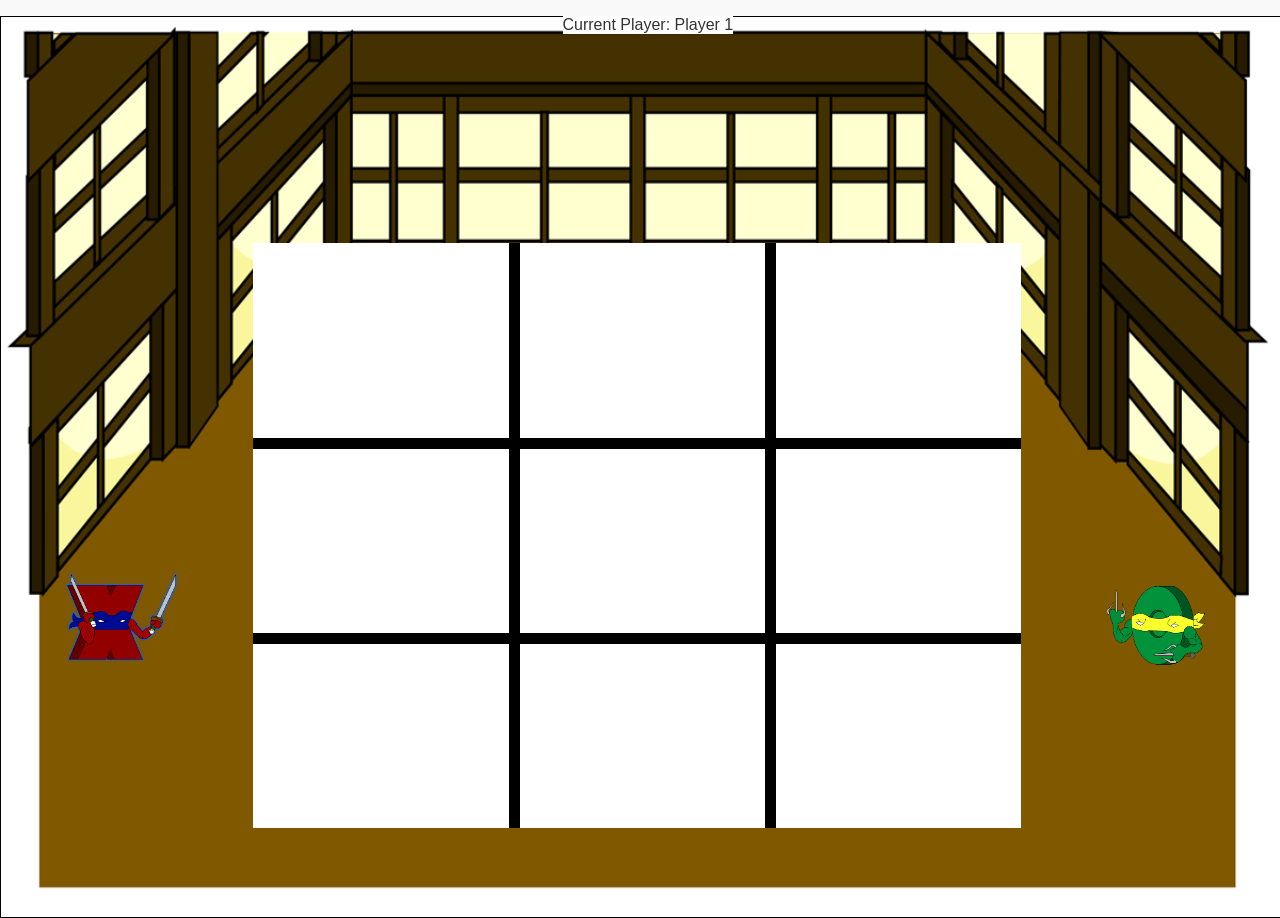
<file: assets/www/index.html>
<!DOCTYPE html>
<html>
	<head>
		<meta http-equiv="Content-Type" content="text/html; charset=UTF-8" />
		<meta name="format-detection" content="telephone=no" />
		<meta name="viewport" content="user-scalable=no, initial-scale=1, maximum-scale=1, minimum-scale=1, width=device-width, height=device-height, target-densitydpi=device-dpi" />

		<title>Settings App</title>

		<!-- Library Resources -->
		<link rel="stylesheet" type="text/css" href="third_party/jquery.mobile/settings_app.css" >
		<link rel="stylesheet" type="text/css" href="third_party/jquery.mobile/jquery.mobile.structure-1.2.0.min.css" >
		<link rel="stylesheet" type="text/css" href="style/css/settings.css" >

		<!-- Cordova Switch for different platforms -->
		<!-- From https://github.com/sebbie1o1/cordova-jquerymobile-boilerplate/blob/master/index.html -->
		<script>
			var userAgent = navigator.userAgent + '';
			if (userAgent.indexOf('iPad') > -1) {
				document.write('<script src="third_party/cordova/cordova.ios.js"></sc' + 'ript>');
				var mobile_system = 'ios';
			} else if (userAgent.indexOf('Android') > -1) {
				document.write('<script src="third_party/cordova/cordova.android.js"></sc' + 'ript>');
				var mobile_system = 'android';
			} else {
				var mobile_system = false;
			}
		</script>

		<!-- jquery must be second after cordova -->
		<script src="third_party/jquery.mobile/jquery-1.8.3.js" type="text/javascript"></script>
		<script src="third_party/knockout/knockout-2.2.0.debug.js" type="text/javascript"></script>
		<script src="third_party/ko-external-template/koExternalTemplateEngine_all.js" type="text/javascript"></script>

		<!-- Loading Graphics library -->
		<script src="third_party/cakejs/cake.js" type="text/javascript"></script>

		<!-- Include all style sheets files -->
		<!-- Fixes -->
		<link rel="stylesheet" type="text/css" href="style/css/fixes.css">

		<!-- Our View Models -->

		<!-- Our Controllers - Always after models-->
		<script src="code/js/controllers/paper_rock_scissors.js" type="text/javascript"></script>
		<script src="code/js/controllers/tic_tac_foe.js" type="text/javascript"></script>
		<script src="code/js/controllers/main.js" type="text/javascript"></script>

		<!-- jMobile must be last and bootstrap second to last-->
		<script src="code/js/bootstrap.js" type="text/javascript"></script>
		<script src="third_party/jquery.mobile/jquery.mobile-1.2.0.js" type="text/javascript"></script>

	</head>
	<body>

		<style type="text/css">
			img {
				display: block;
				margin: 1em auto;
			}

			#testDivision {
				z-index: 100;
				position: absolute;
				top: 120px;
				left: 103px;
				background: white
			}

			#gameWorkArea {
				height: 100% width :100%
			}

			#dojoPic {
				border: 1px solid black;
				z-index: 20;
				height: 100%;
				width: 100%;
				position: absolute;
				top: 0px;
				left: 0px;
			}

			#RockButton, #PaperButton, #ScissorsButton {
				vertical-align: center;
				margin: auto;
				text-align: center;
			}

			#xImage, #xImageGlow {
				z-index: 50;
				height: 40px;
				width: 40px;
				position: absolute;
				top: 200px;
				left: 60px;
			}

			#oImage, #oImageGlow {
				z-index: 50;
				height: 40px;
				width: 40px;
				position: absolute;
				top: 200px;
				left: 220px;
			}

			#gameCanvas {
				z-index: 120;
				height: 114px;
				width: 114px;
			}

			#playerStatusLabel {
				z-index: 200;
				position: absolute;
				top: 275px;
				left: 60px;
				background: white;
			}

		</style>

		<div id='gameWorkArea'>
		    <p id='playerStatusLabel'>
				Current Player: Player 1
			</p>
			<img id='dojoPic' src="images/main.bmp" ></img>
			<img id='xImage' src="images/x_big.png" style='display: none' ></img>
			<img id='xImageGlow' src="images/x_big_glow.png" ></img>
			<img id='oImage' src="images/o_big.png" ></img>
			<img id='oImageGlow' src="images/o_big_glow.png" style='display: none' ></img>
			<div id='testDivision'>
				<!--<canvas id='gameCanvas'></canvas> -->
				<div id='prsDiv' style='display: none'>
					<button id='RockButton' >
						Rock
					</button>
					<br/>
					<button id='PaperButton' >
						Paper
					</button>
					<br/>
					<button id='ScissorsButton'>
						Scissors
					</button>
				</div>
			</div>
		</div>
	</body>
</html>
</file>
<file: assets/www/style/css/settings.css>
.ui-header .ui-title,
.ui-footer .ui-title {
  font-size: 24px;
}
#who_start div.ui-slider-switch {
  width: 10em;
}
</file>
<file: assets/www/style/css/fixes.css>
* {
  -webkit-tap-highlight-color: rgba(0, 0, 0, 0);
  /* make transparent link selection, adjust last value opacity 0 to 1.0 */

}
body {
  -webkit-touch-callout: none;
  /* prevent callout to copy image, etc when tap to hold */

  -webkit-text-size-adjust: none;
  /* prevent webkit from resizing text to fit */

  -webkit-user-select: none;
  /* prevent copy paste, to allow, change 'none' to 'text' */

}
body:not(.test) {
  overflow: hidden;
}
</file>
<file: assets/www/third_party/jquery.mobile/settings_app.css>
/*
* jQuery Mobile Git Build: SHA1: 56a6976b89feddf34e163c3fcc7196ae0a44c1a0 <> Date: Mon Feb 4 08:28:28 2013 -0800
* http://jquerymobile.com
*
* Copyright 2010, 2013 jQuery Foundation, Inc. and other contributors
* Released under the MIT license.
* http://jquery.org/license
*
*/


/* Swatches */

/* A
-----------------------------------------------------------------------------------------------------------*/

.ui-bar-a {
	border: 1px solid #006837 /*{a-bar-border}*/;
	background: #006837 /*{a-bar-background-color}*/;
	color: #ffffff /*{a-bar-color}*/;
	font-weight: bold;
	text-shadow: 0 /*{a-bar-shadow-x}*/ 1px /*{a-bar-shadow-y}*/ 0 /*{a-bar-shadow-radius}*/ #444444 /*{a-bar-shadow-color}*/;
	background-image: -webkit-gradient(linear, left top, left bottom, from( #00723c /*{a-bar-background-start}*/), to( #005d31 /*{a-bar-background-end}*/)); /* Saf4+, Chrome */
	background-image: -webkit-linear-gradient( #00723c /*{a-bar-background-start}*/, #005d31 /*{a-bar-background-end}*/); /* Chrome 10+, Saf5.1+ */
	background-image:    -moz-linear-gradient( #00723c /*{a-bar-background-start}*/, #005d31 /*{a-bar-background-end}*/); /* FF3.6 */
	background-image:     -ms-linear-gradient( #00723c /*{a-bar-background-start}*/, #005d31 /*{a-bar-background-end}*/); /* IE10 */
	background-image:      -o-linear-gradient( #00723c /*{a-bar-background-start}*/, #005d31 /*{a-bar-background-end}*/); /* Opera 11.10+ */
	background-image:         linear-gradient( #00723c /*{a-bar-background-start}*/, #005d31 /*{a-bar-background-end}*/);
}
.ui-bar-a .ui-link-inherit {
	color: #ffffff /*{a-bar-color}*/;
}

.ui-bar-a a.ui-link {
	color: #7cc4e7 /*{a-bar-link-color}*/;
	font-weight: bold;
}

.ui-bar-a a.ui-link:visited {
    color: #2489ce /*{a-bar-link-visited}*/;
}

.ui-bar-a a.ui-link:hover {
	color: #2489ce /*{a-bar-link-hover}*/;
}

.ui-bar-a a.ui-link:active {
	color: #2489ce /*{a-bar-link-active}*/;
}

.ui-bar-a,
.ui-bar-a input,
.ui-bar-a select,
.ui-bar-a textarea,
.ui-bar-a button {
	 font-family: Helvetica, Arial, sans-serif /*{global-font-family}*/;
}
.ui-body-a,
.ui-overlay-a {
	border: 1px solid #817970 /*{a-body-border}*/;
	color: #000000 /*{a-body-color}*/;
	text-shadow: 0 /*{a-body-shadow-x}*/ 1px /*{a-body-shadow-y}*/ 0 /*{a-body-shadow-radius}*/ #eeeeee /*{a-body-shadow-color}*/;
	background: #ebddcc /*{a-body-background-color}*/;
	background-image: -webkit-gradient(linear, left top, left bottom, from( #FFf3e0 /*{a-body-background-start}*/), to( #d3c6b7 /*{a-body-background-end}*/)); /* Saf4+, Chrome */
	background-image: -webkit-linear-gradient( #FFf3e0 /*{a-body-background-start}*/, #d3c6b7 /*{a-body-background-end}*/); /* Chrome 10+, Saf5.1+ */
	background-image:    -moz-linear-gradient( #FFf3e0 /*{a-body-background-start}*/, #d3c6b7 /*{a-body-background-end}*/); /* FF3.6 */
	background-image:     -ms-linear-gradient( #FFf3e0 /*{a-body-background-start}*/, #d3c6b7 /*{a-body-background-end}*/); /* IE10 */
	background-image:      -o-linear-gradient( #FFf3e0 /*{a-body-background-start}*/, #d3c6b7 /*{a-body-background-end}*/); /* Opera 11.10+ */
	background-image:         linear-gradient( #FFf3e0 /*{a-body-background-start}*/, #d3c6b7 /*{a-body-background-end}*/);
}
.ui-overlay-a {
	background-image: none;
	border-width: 0;
}
.ui-body-a,
.ui-body-a input,
.ui-body-a select,
.ui-body-a textarea,
.ui-body-a button {
	 font-family: Helvetica, Arial, sans-serif /*{global-font-family}*/;
}
.ui-body-a .ui-link-inherit {
	color: #000000 /*{a-body-color}*/;
}

.ui-body-a .ui-link {
	color: #2489ce /*{a-body-link-color}*/;
	font-weight: bold;
}

.ui-body-a .ui-link:visited {
    color: #2489ce /*{a-body-link-visited}*/;
}

.ui-body-a .ui-link:hover {
	color: #2489ce /*{a-body-link-hover}*/;
}

.ui-body-a .ui-link:active {
	color: #2489ce /*{a-body-link-active}*/;
}

.ui-btn-up-a {
	border: 1px solid #e6e1de /*{a-bup-border}*/;
	background: #e6e1de /*{a-bup-background-color}*/;
	font-weight: bold;
	color: #000000 /*{a-bup-color}*/;
	text-shadow: 0 /*{a-bup-shadow-x}*/ 1px /*{a-bup-shadow-y}*/ 0 /*{a-bup-shadow-radius}*/ #eeeeee /*{a-bup-shadow-color}*/;
	background-image: -webkit-gradient(linear, left top, left bottom, from( #fdf7f4 /*{a-bup-background-start}*/), to( #cfcac7 /*{a-bup-background-end}*/)); /* Saf4+, Chrome */
	background-image: -webkit-linear-gradient( #fdf7f4 /*{a-bup-background-start}*/, #cfcac7 /*{a-bup-background-end}*/); /* Chrome 10+, Saf5.1+ */
	background-image:    -moz-linear-gradient( #fdf7f4 /*{a-bup-background-start}*/, #cfcac7 /*{a-bup-background-end}*/); /* FF3.6 */
	background-image:     -ms-linear-gradient( #fdf7f4 /*{a-bup-background-start}*/, #cfcac7 /*{a-bup-background-end}*/); /* IE10 */
	background-image:      -o-linear-gradient( #fdf7f4 /*{a-bup-background-start}*/, #cfcac7 /*{a-bup-background-end}*/); /* Opera 11.10+ */
	background-image:         linear-gradient( #fdf7f4 /*{a-bup-background-start}*/, #cfcac7 /*{a-bup-background-end}*/);
}
.ui-btn-up-a:visited,
.ui-btn-up-a a.ui-link-inherit {
	color: #000000 /*{a-bup-color}*/;
}
.ui-btn-hover-a {
	border: 1px solid #FFFFFF /*{a-bhover-border}*/;
	background: #FFFFFF /*{a-bhover-background-color}*/;
	font-weight: bold;
	color: #000000 /*{a-bhover-color}*/;
	text-shadow: 0 /*{a-bhover-shadow-x}*/ 1px /*{a-bhover-shadow-y}*/ 0 /*{a-bhover-shadow-radius}*/ #eeeeee /*{a-bhover-shadow-color}*/;
	background-image: -webkit-gradient(linear, left top, left bottom, from( #FFFFFF /*{a-bhover-background-start}*/), to( #e5e5e5 /*{a-bhover-background-end}*/)); /* Saf4+, Chrome */
	background-image: -webkit-linear-gradient( #FFFFFF /*{a-bhover-background-start}*/, #e5e5e5 /*{a-bhover-background-end}*/); /* Chrome 10+, Saf5.1+ */
	background-image:    -moz-linear-gradient( #FFFFFF /*{a-bhover-background-start}*/, #e5e5e5 /*{a-bhover-background-end}*/); /* FF3.6 */
	background-image:     -ms-linear-gradient( #FFFFFF /*{a-bhover-background-start}*/, #e5e5e5 /*{a-bhover-background-end}*/); /* IE10 */
	background-image:      -o-linear-gradient( #FFFFFF /*{a-bhover-background-start}*/, #e5e5e5 /*{a-bhover-background-end}*/); /* Opera 11.10+ */
	background-image:         linear-gradient( #FFFFFF /*{a-bhover-background-start}*/, #e5e5e5 /*{a-bhover-background-end}*/);
}
.ui-btn-hover-a:visited,
.ui-btn-hover-a:hover,
.ui-btn-hover-a a.ui-link-inherit {
	color: #000000 /*{a-bhover-color}*/;
}
.ui-btn-down-a {
	border: 1px solid #FFFFFF /*{a-bdown-border}*/;
	background: #FFFFFF /*{a-bdown-background-color}*/;
	font-weight: bold;
	color: #000000 /*{a-bdown-color}*/;
	text-shadow: 0 /*{a-bdown-shadow-x}*/ 1px /*{a-bdown-shadow-y}*/ 0 /*{a-bdown-shadow-radius}*/ #eeeeee /*{a-bdown-shadow-color}*/;
	background-image: -webkit-gradient(linear, left top, left bottom, from( #e5e5e5 /*{a-bdown-background-start}*/), to( #FFFFFF /*{a-bdown-background-end}*/)); /* Saf4+, Chrome */
	background-image: -webkit-linear-gradient( #e5e5e5 /*{a-bdown-background-start}*/, #FFFFFF /*{a-bdown-background-end}*/); /* Chrome 10+, Saf5.1+ */
	background-image:    -moz-linear-gradient( #e5e5e5 /*{a-bdown-background-start}*/, #FFFFFF /*{a-bdown-background-end}*/); /* FF3.6 */
	background-image:     -ms-linear-gradient( #e5e5e5 /*{a-bdown-background-start}*/, #FFFFFF /*{a-bdown-background-end}*/); /* IE10 */
	background-image:      -o-linear-gradient( #e5e5e5 /*{a-bdown-background-start}*/, #FFFFFF /*{a-bdown-background-end}*/); /* Opera 11.10+ */
	background-image:         linear-gradient( #e5e5e5 /*{a-bdown-background-start}*/, #FFFFFF /*{a-bdown-background-end}*/);
}
.ui-btn-down-a:visited,
.ui-btn-down-a:hover,
.ui-btn-down-a a.ui-link-inherit {
	color: #000000 /*{a-bdown-color}*/;
}
.ui-btn-up-a,
.ui-btn-hover-a,
.ui-btn-down-a {
	 font-family: Helvetica, Arial, sans-serif /*{global-font-family}*/;
	text-decoration: none;
}


/* B
-----------------------------------------------------------------------------------------------------------*/

.ui-bar-b {
	border: 1px solid #b3b3b3 /*{b-bar-border}*/;
	background: #eeeeee /*{b-bar-background-color}*/;
	color: #3e3e3e /*{b-bar-color}*/;
	font-weight: bold;
	text-shadow: 0 /*{b-bar-shadow-x}*/ 1px /*{b-bar-shadow-y}*/ 0 /*{b-bar-shadow-radius}*/ #ffffff /*{b-bar-shadow-color}*/;
	background-image: -webkit-gradient(linear, left top, left bottom, from( #f0f0f0 /*{b-bar-background-start}*/), to( #dddddd /*{b-bar-background-end}*/)); /* Saf4+, Chrome */
	background-image: -webkit-linear-gradient( #f0f0f0 /*{b-bar-background-start}*/, #dddddd /*{b-bar-background-end}*/); /* Chrome 10+, Saf5.1+ */
	background-image:    -moz-linear-gradient( #f0f0f0 /*{b-bar-background-start}*/, #dddddd /*{b-bar-background-end}*/); /* FF3.6 */
	background-image:     -ms-linear-gradient( #f0f0f0 /*{b-bar-background-start}*/, #dddddd /*{b-bar-background-end}*/); /* IE10 */
	background-image:      -o-linear-gradient( #f0f0f0 /*{b-bar-background-start}*/, #dddddd /*{b-bar-background-end}*/); /* Opera 11.10+ */
	background-image:         linear-gradient( #f0f0f0 /*{b-bar-background-start}*/, #dddddd /*{b-bar-background-end}*/);
}
.ui-bar-b .ui-link-inherit {
	color: #3e3e3e /*{b-bar-color}*/;
}

.ui-bar-b a.ui-link {
	color: #7cc4e7 /*{b-bar-link-color}*/;
	font-weight: bold;
}

.ui-bar-b a.ui-link:visited {
    color: #2489ce /*{b-bar-link-visited}*/;
}

.ui-bar-b a.ui-link:hover {
	color: #2489ce /*{b-bar-link-hover}*/;
}

.ui-bar-b a.ui-link:active {
	color: #2489ce /*{b-bar-link-active}*/;
}

.ui-bar-b,
.ui-bar-b input,
.ui-bar-b select,
.ui-bar-b textarea,
.ui-bar-b button {
	 font-family: Helvetica, Arial, sans-serif /*{global-font-family}*/;
}
.ui-body-b,
.ui-overlay-b {
	border: 1px solid #aaaaaa /*{b-body-border}*/;
	color: #333333 /*{b-body-color}*/;
	text-shadow: 0 /*{b-body-shadow-x}*/ 1px /*{b-body-shadow-y}*/ 0 /*{b-body-shadow-radius}*/ #ffffff /*{b-body-shadow-color}*/;
	background: #f9f9f9 /*{b-body-background-color}*/;
	background-image: -webkit-gradient(linear, left top, left bottom, from( #f9f9f9 /*{b-body-background-start}*/), to( #eeeeee /*{b-body-background-end}*/)); /* Saf4+, Chrome */
	background-image: -webkit-linear-gradient( #f9f9f9 /*{b-body-background-start}*/, #eeeeee /*{b-body-background-end}*/); /* Chrome 10+, Saf5.1+ */
	background-image:    -moz-linear-gradient( #f9f9f9 /*{b-body-background-start}*/, #eeeeee /*{b-body-background-end}*/); /* FF3.6 */
	background-image:     -ms-linear-gradient( #f9f9f9 /*{b-body-background-start}*/, #eeeeee /*{b-body-background-end}*/); /* IE10 */
	background-image:      -o-linear-gradient( #f9f9f9 /*{b-body-background-start}*/, #eeeeee /*{b-body-background-end}*/); /* Opera 11.10+ */
	background-image:         linear-gradient( #f9f9f9 /*{b-body-background-start}*/, #eeeeee /*{b-body-background-end}*/);
}
.ui-overlay-b {
	background-image: none;
	border-width: 0;
}
.ui-body-b,
.ui-body-b input,
.ui-body-b select,
.ui-body-b textarea,
.ui-body-b button {
	 font-family: Helvetica, Arial, sans-serif /*{global-font-family}*/;
}
.ui-body-b .ui-link-inherit {
	color: #333333 /*{b-body-color}*/;
}

.ui-body-b .ui-link {
	color: #2489ce /*{b-body-link-color}*/;
	font-weight: bold;
}

.ui-body-b .ui-link:visited {
    color: #2489ce /*{b-body-link-visited}*/;
}

.ui-body-b .ui-link:hover {
	color: #2489ce /*{b-body-link-hover}*/;
}

.ui-body-b .ui-link:active {
	color: #2489ce /*{b-body-link-active}*/;
}

.ui-btn-up-b {
	border: 1px solid #cccccc /*{b-bup-border}*/;
	background: #eeeeee /*{b-bup-background-color}*/;
	font-weight: bold;
	color: #2f3e46 /*{b-bup-color}*/;
	text-shadow: 0 /*{b-bup-shadow-x}*/ 1px /*{b-bup-shadow-y}*/ 0 /*{b-bup-shadow-radius}*/ #ffffff /*{b-bup-shadow-color}*/;
	background-image: -webkit-gradient(linear, left top, left bottom, from( #ffffff /*{b-bup-background-start}*/), to( #f1f1f1 /*{b-bup-background-end}*/)); /* Saf4+, Chrome */
	background-image: -webkit-linear-gradient( #ffffff /*{b-bup-background-start}*/, #f1f1f1 /*{b-bup-background-end}*/); /* Chrome 10+, Saf5.1+ */
	background-image:    -moz-linear-gradient( #ffffff /*{b-bup-background-start}*/, #f1f1f1 /*{b-bup-background-end}*/); /* FF3.6 */
	background-image:     -ms-linear-gradient( #ffffff /*{b-bup-background-start}*/, #f1f1f1 /*{b-bup-background-end}*/); /* IE10 */
	background-image:      -o-linear-gradient( #ffffff /*{b-bup-background-start}*/, #f1f1f1 /*{b-bup-background-end}*/); /* Opera 11.10+ */
	background-image:         linear-gradient( #ffffff /*{b-bup-background-start}*/, #f1f1f1 /*{b-bup-background-end}*/);
}
.ui-btn-up-b:visited,
.ui-btn-up-b a.ui-link-inherit {
	color: #2f3e46 /*{b-bup-color}*/;
}
.ui-btn-hover-b {
	border: 1px solid #bbbbbb /*{b-bhover-border}*/;
	background: #dfdfdf /*{b-bhover-background-color}*/;
	font-weight: bold;
	color: #2f3e46 /*{b-bhover-color}*/;
	text-shadow: 0 /*{b-bhover-shadow-x}*/ 1px /*{b-bhover-shadow-y}*/ 0 /*{b-bhover-shadow-radius}*/ #ffffff /*{b-bhover-shadow-color}*/;
	background-image: -webkit-gradient(linear, left top, left bottom, from( #f6f6f6 /*{b-bhover-background-start}*/), to( #e0e0e0 /*{b-bhover-background-end}*/)); /* Saf4+, Chrome */
	background-image: -webkit-linear-gradient( #f6f6f6 /*{b-bhover-background-start}*/, #e0e0e0 /*{b-bhover-background-end}*/); /* Chrome 10+, Saf5.1+ */
	background-image:    -moz-linear-gradient( #f6f6f6 /*{b-bhover-background-start}*/, #e0e0e0 /*{b-bhover-background-end}*/); /* FF3.6 */
	background-image:     -ms-linear-gradient( #f6f6f6 /*{b-bhover-background-start}*/, #e0e0e0 /*{b-bhover-background-end}*/); /* IE10 */
	background-image:      -o-linear-gradient( #f6f6f6 /*{b-bhover-background-start}*/, #e0e0e0 /*{b-bhover-background-end}*/); /* Opera 11.10+ */
	background-image:         linear-gradient( #f6f6f6 /*{b-bhover-background-start}*/, #e0e0e0 /*{b-bhover-background-end}*/);
}
.ui-btn-hover-b:visited,
.ui-btn-hover-b:hover,
.ui-btn-hover-b a.ui-link-inherit {
	color: #2f3e46 /*{b-bhover-color}*/;
}
.ui-btn-down-b {
	border: 1px solid #bbbbbb /*{b-bdown-border}*/;
	background: #d6d6d6 /*{b-bdown-background-color}*/;
	font-weight: bold;
	color: #2f3e46 /*{b-bdown-color}*/;
	text-shadow: 0 /*{b-bdown-shadow-x}*/ 1px /*{b-bdown-shadow-y}*/ 0 /*{b-bdown-shadow-radius}*/ #ffffff /*{b-bdown-shadow-color}*/;
	background-image: -webkit-gradient(linear, left top, left bottom, from( #d0d0d0 /*{b-bdown-background-start}*/), to( #dfdfdf /*{b-bdown-background-end}*/)); /* Saf4+, Chrome */
	background-image: -webkit-linear-gradient( #d0d0d0 /*{b-bdown-background-start}*/, #dfdfdf /*{b-bdown-background-end}*/); /* Chrome 10+, Saf5.1+ */
	background-image:    -moz-linear-gradient( #d0d0d0 /*{b-bdown-background-start}*/, #dfdfdf /*{b-bdown-background-end}*/); /* FF3.6 */
	background-image:     -ms-linear-gradient( #d0d0d0 /*{b-bdown-background-start}*/, #dfdfdf /*{b-bdown-background-end}*/); /* IE10 */
	background-image:      -o-linear-gradient( #d0d0d0 /*{b-bdown-background-start}*/, #dfdfdf /*{b-bdown-background-end}*/); /* Opera 11.10+ */
	background-image:         linear-gradient( #d0d0d0 /*{b-bdown-background-start}*/, #dfdfdf /*{b-bdown-background-end}*/);
}
.ui-btn-down-b:visited,
.ui-btn-down-b:hover,
.ui-btn-down-b a.ui-link-inherit {
	color: #2f3e46 /*{b-bdown-color}*/;
}
.ui-btn-up-b,
.ui-btn-hover-b,
.ui-btn-down-b {
	 font-family: Helvetica, Arial, sans-serif /*{global-font-family}*/;
	text-decoration: none;
}




/* C
-----------------------------------------------------------------------------------------------------------*/

.ui-bar-c {
	border: 1px solid #b3b3b3 /*{c-bar-border}*/;
	background: #eeeeee /*{c-bar-background-color}*/;
	color: #3e3e3e /*{c-bar-color}*/;
	font-weight: bold;
	text-shadow: 0 /*{c-bar-shadow-x}*/ 1px /*{c-bar-shadow-y}*/ 0 /*{c-bar-shadow-radius}*/ #ffffff /*{c-bar-shadow-color}*/;
	background-image: -webkit-gradient(linear, left top, left bottom, from( #f0f0f0 /*{c-bar-background-start}*/), to( #dddddd /*{c-bar-background-end}*/)); /* Saf4+, Chrome */
	background-image: -webkit-linear-gradient( #f0f0f0 /*{c-bar-background-start}*/, #dddddd /*{c-bar-background-end}*/); /* Chrome 10+, Saf5.1+ */
	background-image:    -moz-linear-gradient( #f0f0f0 /*{c-bar-background-start}*/, #dddddd /*{c-bar-background-end}*/); /* FF3.6 */
	background-image:     -ms-linear-gradient( #f0f0f0 /*{c-bar-background-start}*/, #dddddd /*{c-bar-background-end}*/); /* IE10 */
	background-image:      -o-linear-gradient( #f0f0f0 /*{c-bar-background-start}*/, #dddddd /*{c-bar-background-end}*/); /* Opera 11.10+ */
	background-image:         linear-gradient( #f0f0f0 /*{c-bar-background-start}*/, #dddddd /*{c-bar-background-end}*/);
}
.ui-bar-c .ui-link-inherit {
	color: #3e3e3e /*{c-bar-color}*/;
}

.ui-bar-c a.ui-link {
	color: #7cc4e7 /*{c-bar-link-color}*/;
	font-weight: bold;
}

.ui-bar-c a.ui-link:visited {
    color: #2489ce /*{c-bar-link-visited}*/;
}

.ui-bar-c a.ui-link:hover {
	color: #2489ce /*{c-bar-link-hover}*/;
}

.ui-bar-c a.ui-link:active {
	color: #2489ce /*{c-bar-link-active}*/;
}

.ui-bar-c,
.ui-bar-c input,
.ui-bar-c select,
.ui-bar-c textarea,
.ui-bar-c button {
	 font-family: Helvetica, Arial, sans-serif /*{global-font-family}*/;
}
.ui-body-c,
.ui-overlay-c {
	border: 1px solid #aaaaaa /*{c-body-border}*/;
	color: #333333 /*{c-body-color}*/;
	text-shadow: 0 /*{c-body-shadow-x}*/ 1px /*{c-body-shadow-y}*/ 0 /*{c-body-shadow-radius}*/ #ffffff /*{c-body-shadow-color}*/;
	background: #f9f9f9 /*{c-body-background-color}*/;
	background-image: -webkit-gradient(linear, left top, left bottom, from( #f9f9f9 /*{c-body-background-start}*/), to( #eeeeee /*{c-body-background-end}*/)); /* Saf4+, Chrome */
	background-image: -webkit-linear-gradient( #f9f9f9 /*{c-body-background-start}*/, #eeeeee /*{c-body-background-end}*/); /* Chrome 10+, Saf5.1+ */
	background-image:    -moz-linear-gradient( #f9f9f9 /*{c-body-background-start}*/, #eeeeee /*{c-body-background-end}*/); /* FF3.6 */
	background-image:     -ms-linear-gradient( #f9f9f9 /*{c-body-background-start}*/, #eeeeee /*{c-body-background-end}*/); /* IE10 */
	background-image:      -o-linear-gradient( #f9f9f9 /*{c-body-background-start}*/, #eeeeee /*{c-body-background-end}*/); /* Opera 11.10+ */
	background-image:         linear-gradient( #f9f9f9 /*{c-body-background-start}*/, #eeeeee /*{c-body-background-end}*/);
}
.ui-overlay-c {
	background-image: none;
	border-width: 0;
}
.ui-body-c,
.ui-body-c input,
.ui-body-c select,
.ui-body-c textarea,
.ui-body-c button {
	 font-family: Helvetica, Arial, sans-serif /*{global-font-family}*/;
}
.ui-body-c .ui-link-inherit {
	color: #333333 /*{c-body-color}*/;
}

.ui-body-c .ui-link {
	color: #2489ce /*{c-body-link-color}*/;
	font-weight: bold;
}

.ui-body-c .ui-link:visited {
    color: #2489ce /*{c-body-link-visited}*/;
}

.ui-body-c .ui-link:hover {
	color: #2489ce /*{c-body-link-hover}*/;
}

.ui-body-c .ui-link:active {
	color: #2489ce /*{c-body-link-active}*/;
}

.ui-btn-up-c {
	border: 1px solid #cccccc /*{c-bup-border}*/;
	background: #eeeeee /*{c-bup-background-color}*/;
	font-weight: bold;
	color: #2f3e46 /*{c-bup-color}*/;
	text-shadow: 0 /*{c-bup-shadow-x}*/ 1px /*{c-bup-shadow-y}*/ 0 /*{c-bup-shadow-radius}*/ #ffffff /*{c-bup-shadow-color}*/;
	background-image: -webkit-gradient(linear, left top, left bottom, from( #ffffff /*{c-bup-background-start}*/), to( #f1f1f1 /*{c-bup-background-end}*/)); /* Saf4+, Chrome */
	background-image: -webkit-linear-gradient( #ffffff /*{c-bup-background-start}*/, #f1f1f1 /*{c-bup-background-end}*/); /* Chrome 10+, Saf5.1+ */
	background-image:    -moz-linear-gradient( #ffffff /*{c-bup-background-start}*/, #f1f1f1 /*{c-bup-background-end}*/); /* FF3.6 */
	background-image:     -ms-linear-gradient( #ffffff /*{c-bup-background-start}*/, #f1f1f1 /*{c-bup-background-end}*/); /* IE10 */
	background-image:      -o-linear-gradient( #ffffff /*{c-bup-background-start}*/, #f1f1f1 /*{c-bup-background-end}*/); /* Opera 11.10+ */
	background-image:         linear-gradient( #ffffff /*{c-bup-background-start}*/, #f1f1f1 /*{c-bup-background-end}*/);
}
.ui-btn-up-c:visited,
.ui-btn-up-c a.ui-link-inherit {
	color: #2f3e46 /*{c-bup-color}*/;
}
.ui-btn-hover-c {
	border: 1px solid #bbbbbb /*{c-bhover-border}*/;
	background: #dfdfdf /*{c-bhover-background-color}*/;
	font-weight: bold;
	color: #2f3e46 /*{c-bhover-color}*/;
	text-shadow: 0 /*{c-bhover-shadow-x}*/ 1px /*{c-bhover-shadow-y}*/ 0 /*{c-bhover-shadow-radius}*/ #ffffff /*{c-bhover-shadow-color}*/;
	background-image: -webkit-gradient(linear, left top, left bottom, from( #f6f6f6 /*{c-bhover-background-start}*/), to( #e0e0e0 /*{c-bhover-background-end}*/)); /* Saf4+, Chrome */
	background-image: -webkit-linear-gradient( #f6f6f6 /*{c-bhover-background-start}*/, #e0e0e0 /*{c-bhover-background-end}*/); /* Chrome 10+, Saf5.1+ */
	background-image:    -moz-linear-gradient( #f6f6f6 /*{c-bhover-background-start}*/, #e0e0e0 /*{c-bhover-background-end}*/); /* FF3.6 */
	background-image:     -ms-linear-gradient( #f6f6f6 /*{c-bhover-background-start}*/, #e0e0e0 /*{c-bhover-background-end}*/); /* IE10 */
	background-image:      -o-linear-gradient( #f6f6f6 /*{c-bhover-background-start}*/, #e0e0e0 /*{c-bhover-background-end}*/); /* Opera 11.10+ */
	background-image:         linear-gradient( #f6f6f6 /*{c-bhover-background-start}*/, #e0e0e0 /*{c-bhover-background-end}*/);
}
.ui-btn-hover-c:visited,
.ui-btn-hover-c:hover,
.ui-btn-hover-c a.ui-link-inherit {
	color: #2f3e46 /*{c-bhover-color}*/;
}
.ui-btn-down-c {
	border: 1px solid #bbbbbb /*{c-bdown-border}*/;
	background: #d6d6d6 /*{c-bdown-background-color}*/;
	font-weight: bold;
	color: #2f3e46 /*{c-bdown-color}*/;
	text-shadow: 0 /*{c-bdown-shadow-x}*/ 1px /*{c-bdown-shadow-y}*/ 0 /*{c-bdown-shadow-radius}*/ #ffffff /*{c-bdown-shadow-color}*/;
	background-image: -webkit-gradient(linear, left top, left bottom, from( #d0d0d0 /*{c-bdown-background-start}*/), to( #dfdfdf /*{c-bdown-background-end}*/)); /* Saf4+, Chrome */
	background-image: -webkit-linear-gradient( #d0d0d0 /*{c-bdown-background-start}*/, #dfdfdf /*{c-bdown-background-end}*/); /* Chrome 10+, Saf5.1+ */
	background-image:    -moz-linear-gradient( #d0d0d0 /*{c-bdown-background-start}*/, #dfdfdf /*{c-bdown-background-end}*/); /* FF3.6 */
	background-image:     -ms-linear-gradient( #d0d0d0 /*{c-bdown-background-start}*/, #dfdfdf /*{c-bdown-background-end}*/); /* IE10 */
	background-image:      -o-linear-gradient( #d0d0d0 /*{c-bdown-background-start}*/, #dfdfdf /*{c-bdown-background-end}*/); /* Opera 11.10+ */
	background-image:         linear-gradient( #d0d0d0 /*{c-bdown-background-start}*/, #dfdfdf /*{c-bdown-background-end}*/);
}
.ui-btn-down-c:visited,
.ui-btn-down-c:hover,
.ui-btn-down-c a.ui-link-inherit {
	color: #2f3e46 /*{c-bdown-color}*/;
}
.ui-btn-up-c,
.ui-btn-hover-c,
.ui-btn-down-c {
	 font-family: Helvetica, Arial, sans-serif /*{global-font-family}*/;
	text-decoration: none;
}




/* Structure */

/* links within "buttons" 
-----------------------------------------------------------------------------------------------------------*/

a.ui-link-inherit {
	text-decoration: none !important;
}


/* Active class used as the "on" state across all themes
-----------------------------------------------------------------------------------------------------------*/
.ui-btn-active {
	border: 1px solid #9ecf5e /*{global-active-border}*/;
	background: #9ecf5e /*{global-active-background-color}*/;
	font-weight: bold;
	color: #000000 /*{global-active-color}*/;
	cursor: pointer;
	text-shadow: 0 /*{global-active-shadow-x}*/ 1px /*{global-active-shadow-y}*/ 0 /*{global-active-shadow-radius}*/ #eeeeee /*{global-active-shadow-color}*/;
	text-decoration: none;
	background-image: -webkit-gradient(linear, left top, left bottom, from( #ade367 /*{global-active-background-start}*/), to( #8eba54 /*{global-active-background-end}*/)); /* Saf4+, Chrome */
	background-image: -webkit-linear-gradient( #ade367 /*{global-active-background-start}*/, #8eba54 /*{global-active-background-end}*/); /* Chrome 10+, Saf5.1+ */
	background-image:    -moz-linear-gradient( #ade367 /*{global-active-background-start}*/, #8eba54 /*{global-active-background-end}*/); /* FF3.6 */
	background-image:     -ms-linear-gradient( #ade367 /*{global-active-background-start}*/, #8eba54 /*{global-active-background-end}*/); /* IE10 */
	background-image:      -o-linear-gradient( #ade367 /*{global-active-background-start}*/, #8eba54 /*{global-active-background-end}*/); /* Opera 11.10+ */
	background-image:         linear-gradient( #ade367 /*{global-active-background-start}*/, #8eba54 /*{global-active-background-end}*/);
	 font-family: Helvetica, Arial, sans-serif /*{global-font-family}*/;
}
.ui-btn-active:visited,
.ui-btn-active:hover,
.ui-btn-active a.ui-link-inherit {
	color: #000000 /*{global-active-color}*/;
}


/* button inner top highlight
-----------------------------------------------------------------------------------------------------------*/

.ui-btn-inner {
	border-top: 1px solid 	#fff;
	border-color: 			rgba(255,255,255,.3);
}


/* corner rounding classes
-----------------------------------------------------------------------------------------------------------*/

.ui-corner-all {
	-webkit-border-radius: .6em /*{global-radii-blocks}*/;
	border-radius: .6em /*{global-radii-blocks}*/;
}

/* Form field separator
-----------------------------------------------------------------------------------------------------------*/
.ui-br {
	border-color: rgb(130,130,130);
	border-color: rgba(130,130,130,.3);
	border-style: solid;
}

/* Interaction cues
-----------------------------------------------------------------------------------------------------------*/
.ui-disabled {
	filter: Alpha(Opacity=30);
	opacity: .3;
	zoom: 1;
}
.ui-disabled,
.ui-disabled a {
	cursor: default !important;
	pointer-events: none;
}

/* Icons
-----------------------------------------------------------------------------------------------------------*/

.ui-icon,
.ui-icon-searchfield:after {
	background-color: #666666 /*{global-icon-color}*/;
	background-color: rgba(0,0,0,.4) /*{global-icon-disc}*/;
	background-image: url(images/icons-18-white.png) /*{global-icon-set}*/;
	background-repeat: no-repeat;
	-webkit-border-radius: 				9px;
	border-radius: 						9px;
}

/* Alt icon color
-----------------------------------------------------------------------------------------------------------*/

.ui-icon-alt .ui-icon,
.ui-icon-alt .ui-icon-searchfield:after {
	background-color: 						#fff;
	background-color: 						rgba(255,255,255,.3);
	background-image: url(images/icons-18-black.png);
	background-repeat: no-repeat;
}

/* No disc
-----------------------------------------------------------------------------------------------------------*/

.ui-icon-nodisc .ui-icon,
.ui-icon-nodisc .ui-icon-searchfield:after,
.ui-icon-nodisc .ui-icon-alt .ui-icon,
.ui-icon-nodisc .ui-icon-alt .ui-icon-searchfield:after {
	background-color: transparent;
}

/* Icon sprite
-----------------------------------------------------------------------------------------------------------*/

/* plus minus */
.ui-icon-plus {
	background-position: 	-1px -1px;
}
.ui-icon-minus {
	background-position: 	-37px -1px;
}
/* delete/close */
.ui-icon-delete {
	background-position: 	-73px -1px;
}
/* arrows */
.ui-icon-arrow-r {
	background-position: 	-108px -1px;
}
.ui-icon-arrow-l {
	background-position: 	-144px -1px;
}
.ui-icon-arrow-u {
	background-position: 	-180px -1px;
}
.ui-icon-arrow-d {
	background-position: 	-216px -1px;
}
/* misc */
.ui-icon-check {
	background-position: 	-252px -1px;
}
.ui-icon-gear {
	background-position: 	-288px -1px;
}
.ui-icon-refresh {
	background-position: 	-323px -1px;
}
.ui-icon-forward {
	background-position: 	-360px -1px;
}
.ui-icon-back {
	background-position: 	-396px -1px;
}
.ui-icon-grid {
	background-position: 	-432px -1px;
}
.ui-icon-star {
	background-position: 	-467px -1px;
}
.ui-icon-alert {
	background-position: 	-503px -1px;
}
.ui-icon-info {
	background-position: 	-539px -1px;
}
.ui-icon-home {
	background-position: 	-575px -1px;
}
/* search */
.ui-icon-search,
.ui-icon-searchfield:after {
	background-position: 	-611px -1px;
}
/* checkbox radio */
.ui-icon-checkbox-on {
	background-position: 	-647px -1px;
}
.ui-icon-checkbox-off {
	background-position: 	-683px -1px;
}
.ui-icon-radio-on {
	background-position: 	-718px -1px;
}
.ui-icon-radio-off {
	background-position: 	-754px -1px;
}
/* menu edit */
.ui-icon-bars {
	background-position: 	-788px -1px;

}
.ui-icon-edit {
	background-position: 	-824px -1px;
}

/* HD/"retina" sprite
-----------------------------------------------------------------------------------------------------------*/

@media only screen and (-webkit-min-device-pixel-ratio: 1.3),
       only screen and (min--moz-device-pixel-ratio: 1.3),
       only screen and (min-resolution: 200dpi) {
	
	.ui-icon-plus, .ui-icon-minus, .ui-icon-delete, .ui-icon-arrow-r,
	.ui-icon-arrow-l, .ui-icon-arrow-u, .ui-icon-arrow-d, .ui-icon-check,
	.ui-icon-gear, .ui-icon-refresh, .ui-icon-forward, .ui-icon-back,
	.ui-icon-grid, .ui-icon-star, .ui-icon-alert, .ui-icon-info, .ui-icon-home, .ui-icon-bars, .ui-icon-edit,
	.ui-icon-search, .ui-icon-searchfield:after, 
	.ui-icon-checkbox-off, .ui-icon-checkbox-on, .ui-icon-radio-off, .ui-icon-radio-on {
		background-image: url(images/icons-36-white.png);
		-moz-background-size: 864px 18px;
		-o-background-size: 864px 18px;
		-webkit-background-size: 864px 18px;
		background-size: 864px 18px;
	}

	.ui-icon-alt .ui-icon {
		background-image: url(images/icons-36-black.png);
	}

	.ui-icon-plus {
		background-position: 	0px 50%;
	}
	.ui-icon-minus {
		background-position: 	-36px 50%;
	}
	.ui-icon-delete {
		background-position: 	-72px 50%;
	}
	.ui-icon-arrow-r {
		background-position: 	-108px 50%;
	}
	.ui-icon-arrow-l {
		background-position: 	-144px 50%;
	}
	.ui-icon-arrow-u {
		background-position: 	-179px 50%;
	}
	.ui-icon-arrow-d {
		background-position: 	-215px 50%;
	}
	.ui-icon-check {
		background-position: 	-252px 50%;
	}
	.ui-icon-gear {
		background-position: 	-287px 50%;
	}
	.ui-icon-refresh {
		background-position: 	-323px 50%;
	}
	.ui-icon-forward {
		background-position: 	-360px 50%;
	}
	.ui-icon-back {
		background-position: 	-395px 50%;
	}
	.ui-icon-grid {
		background-position: 	-431px 50%;
	}
	.ui-icon-star {
		background-position: 	-467px 50%;
	}
	.ui-icon-alert {
		background-position: 	-503px 50%;
	}
	.ui-icon-info {
		background-position: 	-538px 50%;
	}
	.ui-icon-home {
		background-position: 	-575px 50%;
	}
	.ui-icon-search,
	.ui-icon-searchfield:after {
		background-position: 	-611px 50%;
	}
	.ui-icon-checkbox-on {
		background-position: 	-647px 50%;
	}
	.ui-icon-checkbox-off {
		background-position: 	-683px 50%;
	}
	.ui-icon-radio-on {
		background-position: 	-718px 50%;
	}
	.ui-icon-radio-off {
		background-position: 	-754px 50%;
	}
	.ui-icon-bars {
		background-position: 	-788px 50%;
	
	}.ui-icon-edit {
		background-position: 	-824px 50%;
	}
}

/* checks,radios */
.ui-checkbox .ui-icon,
.ui-selectmenu-list .ui-icon {
	-webkit-border-radius: 3px;
	border-radius: 3px;
}
.ui-icon-checkbox-off,
.ui-icon-radio-off {
	background-color: transparent;	
}
.ui-checkbox-on .ui-icon,
.ui-radio-on .ui-icon {
	background-color: #9ecf5e /*{global-active-background-color}*/; /* NOTE: this hex should match the active state color. It's repeated here for cascade */
}

/* loading icon */
.ui-icon-loading {
	background: url(images/ajax-loader.gif);
	background-size: 46px 46px;
}

/* Button corner class
-----------------------------------------------------------------------------------------------------------*/
.ui-btn-corner-all {
	-webkit-border-radius: 1em /*{global-radii-buttons}*/;
	border-radius: 1em /*{global-radii-buttons}*/;
}

/* radius clip workaround for cleaning up corner trapping */
.ui-corner-all,
.ui-btn-corner-all {
	-webkit-background-clip: padding;
	background-clip: padding-box;
}

/* Overlay / modal
-----------------------------------------------------------------------------------------------------------*/

.ui-overlay {
	background: #666;
	filter: Alpha(Opacity=50);
	opacity: .5;
	position: absolute;
	width: 100%;
	height: 100%;
}
.ui-overlay-shadow {
	-moz-box-shadow: 0px 0px 12px 			rgba(0,0,0,.6);
	-webkit-box-shadow: 0px 0px 12px 		rgba(0,0,0,.6);
	box-shadow: 0px 0px 12px 				rgba(0,0,0,.6);
}
.ui-shadow {
	-moz-box-shadow: 0px 1px 3px /*{global-box-shadow-size}*/ rgba(0,0,0,.2) /*{global-box-shadow-color}*/;
	-webkit-box-shadow: 0px 1px 3px /*{global-box-shadow-size}*/ rgba(0,0,0,.2) /*{global-box-shadow-color}*/;
	box-shadow: 0px 1px 3px /*{global-box-shadow-size}*/ rgba(0,0,0,.2) /*{global-box-shadow-color}*/;
}
.ui-bar-a .ui-shadow,
.ui-bar-b .ui-shadow ,
.ui-bar-c .ui-shadow  {
	-moz-box-shadow: 0px 1px 0 				rgba(255,255,255,.3);
	-webkit-box-shadow: 0px 1px 0 			rgba(255,255,255,.3);
	box-shadow: 0px 1px 0 					rgba(255,255,255,.3);
}
.ui-shadow-inset {
	-moz-box-shadow: inset 0px 1px 4px 		rgba(0,0,0,.2);
	-webkit-box-shadow: inset 0px 1px 4px 	rgba(0,0,0,.2);
	box-shadow: inset 0px 1px 4px 			rgba(0,0,0,.2);
}
.ui-icon-shadow {
	-moz-box-shadow: 0px 1px 0 rgba(255,255,255,.4) /*{global-icon-shadow}*/;
	-webkit-box-shadow: 0px 1px 0 rgba(255,255,255,.4) /*{global-icon-shadow}*/;
	box-shadow: 0px 1px 0 rgba(255,255,255,.4) /*{global-icon-shadow}*/;
}

/* Focus state - set here for specificity (note: these classes are added by JavaScript)
-----------------------------------------------------------------------------------------------------------*/

.ui-btn:focus, .ui-link-inherit:focus {
	outline: 0;
}
.ui-btn.ui-focus {
	z-index: 1;
}
.ui-focus,
.ui-btn:focus {
	-moz-box-shadow: inset 0px 0px 3px #9ecf5e /*{global-active-background-color}*/, 0px 0px 9px #9ecf5e /*{global-active-background-color}*/;
	-webkit-box-shadow: inset 0px 0px 3px #9ecf5e /*{global-active-background-color}*/, 0px 0px 9px #9ecf5e /*{global-active-background-color}*/;
	box-shadow: inset 0px 0px 3px #9ecf5e /*{global-active-background-color}*/, 0px 0px 9px #9ecf5e /*{global-active-background-color}*/;
}
.ui-input-text.ui-focus,
.ui-input-search.ui-focus {
	-moz-box-shadow: 0px 0px 12px #9ecf5e /*{global-active-background-color}*/;
	-webkit-box-shadow: 0px 0px 12px #9ecf5e /*{global-active-background-color}*/;
	box-shadow: 0px 0px 12px #9ecf5e /*{global-active-background-color}*/;	
}

/* unset box shadow in browsers that don't do it right
-----------------------------------------------------------------------------------------------------------*/

.ui-mobile-nosupport-boxshadow * {
	-moz-box-shadow: none !important;
	-webkit-box-shadow: none !important;
	box-shadow: none !important;
}

/* ...and bring back focus */
.ui-mobile-nosupport-boxshadow .ui-focus,
.ui-mobile-nosupport-boxshadow .ui-btn:focus,
.ui-mobile-nosupport-boxshadow .ui-link-inherit:focus {
	outline-width: 1px;
	outline-style: auto;
}
</file>
